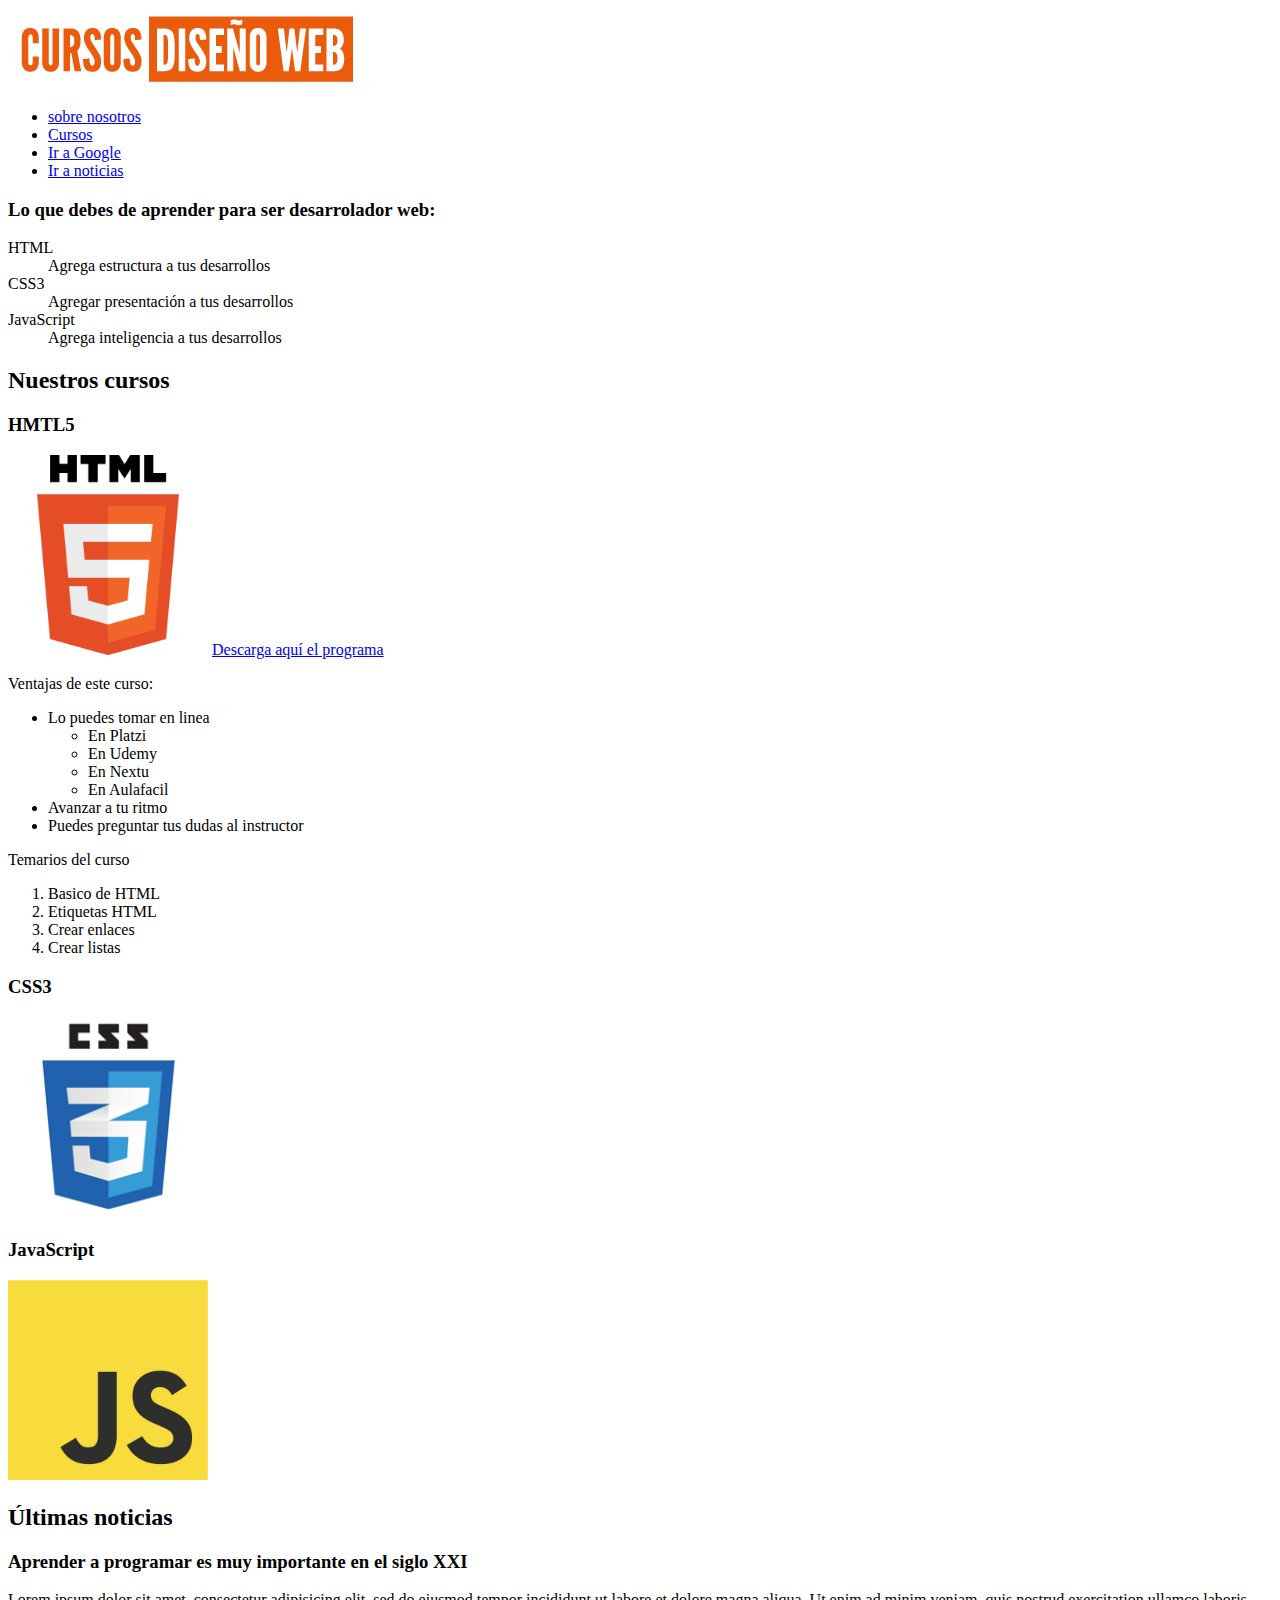
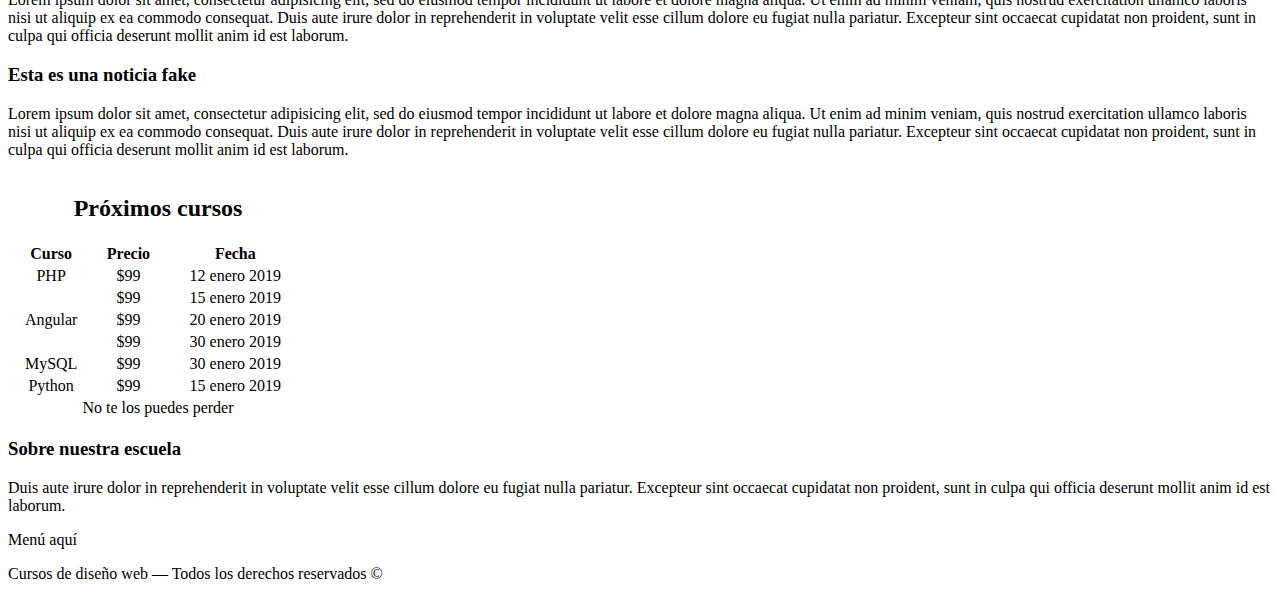
<file: index.html>
<!DOCTYPE html>
<html>
<head>
  <meta charset="utf-8">
  <meta name="description" content="Explorando y aprendiendo HTML">
  <title>Mi primer pagina WEB con HTML5</title>
  <title></title>
</head>

<body>
  <!-- el div sirve para estructurar contenido en HTML
  Cuando se crea cualquier contenido  se deberia de dar una clase o un id
  *id es lo mismo que una clase pero en temas semanticos solo se deberia utilizar una sola vez por documento
  *class es lo mismo que una id pero en temas semanticos se puede utilizar mas veces en un documento -->
  <!-- Los roles sirven mucho para hacer una pagina accesible, es decir, las personas que utilicen herramientas
  para dictados como talkback leeran estos roles y los podrán adelantar hasta la parte que ellos deseen  -->
  <div class="contenedor">
    <header role="banner">
      <div class="logo">
        <img src="img/logo.png" alt="Logo empresa">
      </div>
      <nav class="navegacion" role="navigation">
        <ul>
          <!--El # en href hace creer al programa que hay un enlace, cuando en realidad no hay nada-->
          <li><a href="nosotros.html">sobre nosotros</a>
          <li><a href="#cursos">Cursos</a>
          <li><a href="https://www.google.com" target="_blank">Ir a Google</a>
            <!--Cuando se quiere enlazar una pagina web es importante agregarle "http://" o "https://" segun el
            caso -->
            <!-- Para que un enlace se abra en otra pestaña y no sobre la que se le dio click se utiliza el
            atributo target con la opcion _blank de lo contrario se utiliza la opcion _self-->
          <li><a href="#noticias">Ir a noticias</a>
            <!--Cuando se quiere hacer referencia otra parte de la pagina es importante que la parte a la
            que se quiere enlazar tenga un id (no sirve con class)  y en href debe de tener el # antes de id-->
        </ul>
      </nav>
    </header>

    <main class="contenido-principal" role="main">
      <!-- Es el contenido principal de la pagina WEB -->
      <h3>Lo que debes de aprender para ser desarrolador web:</h3>
      <dl>
        <dt>HTML</dt>
        <dd>Agrega estructura a tus desarrollos</dd>
        <dt>CSS3</dt>
        <dd>Agregar presentación a tus desarrollos</dd>
        <dt>JavaScript</dt>
        <dd>Agrega inteligencia a tus desarrollos</dd>
      </dl>

      <section id="cursos">
        <h2>Nuestros cursos</h2>
        <div>
          <h3>HMTL5</h3>
          <img src="img/html5.png" height="200" alt="logo html5">
          <a href="programa-html5.pdf" download>Descarga aquí el programa</a>
          <!-- el atributo download en href sirve para permitir que algo pueda ser descargado con solo dar
          click -->
          <p>Ventajas de este curso:</p>
          <ul>
            <li>Lo puedes tomar en linea
                <ul>
                  <li>En Platzi</li>
                  <li>En Udemy</li>
                  <li>En Nextu</li>
                  <li>En Aulafacil</li>
                </ul>
            </li>
            <li>Avanzar a tu ritmo</li>
            <li>Puedes preguntar tus dudas al instructor</li>
            <!-- li hace referencia a un elemento de lista -->
          </ul>
          <!-- ul es un unordered list, es decir, una lista sin orden -->

          <p>Temarios del curso</p>
          <ol>
            <li>Basico de HTML</li>
            <li>Etiquetas HTML</li>
            <li>Crear enlaces</li>
            <li>Crear listas</li>
          </ol>
          <!-- ol hace referencia a ordered list, poseen numeración -->



        </div>
        <div>
          <h3>CSS3</h3>
          <img src="img/css3.png" height="200" alt="logo css3">
        </div>
        <div>
          <h3>JavaScript</h3>
          <img src="img/js.jpg" height="200" alt="logo js">
        </div>
      </section>

      <section id="noticias">
        <h2>Últimas noticias</h2>
        <article role="article">
          <h3>Aprender a programar es muy importante en el siglo XXI</h3>
          <p>Lorem ipsum dolor sit amet, consectetur adipisicing elit, sed do eiusmod tempor incididunt ut labore et dolore magna aliqua. Ut enim ad minim veniam, quis nostrud exercitation ullamco laboris nisi ut aliquip ex ea commodo consequat. Duis aute irure dolor in reprehenderit in voluptate velit esse cillum dolore eu fugiat nulla pariatur. Excepteur sint occaecat cupidatat non proident, sunt in culpa qui officia deserunt mollit anim id est laborum.</p>
        </article>
        <article role="article">
          <h3>Esta es una noticia fake</h3>
          <p>Lorem ipsum dolor sit amet, consectetur adipisicing elit, sed do eiusmod tempor incididunt ut labore et dolore magna aliqua. Ut enim ad minim veniam, quis nostrud exercitation ullamco laboris nisi ut aliquip ex ea commodo consequat. Duis aute irure dolor in reprehenderit in voluptate velit esse cillum dolore eu fugiat nulla pariatur. Excepteur sint occaecat cupidatat non proident, sunt in culpa qui officia deserunt mollit anim id est laborum.</p>
        </article>
      </section>
    </main> <!--.contenido-->

    <aside role="complementary">
      <!--Es lo que acompaña al main, se podría decir que es el elemento lateral que acompaña al main-->

        <table width="300">
          <caption><h2>Próximos cursos</h2></caption>
          <!--Caption da una descripcion de la tabla de manera centrada -->
          <thead><!-- Parte superor de la tabla -->
            <tr> <!--  Sobre esta linea -->
              <th>Curso</th> <!-- cada uno de los cuadros -->
              <th>Precio</th>
              <th>Fecha</th>
            </tr>
          </thead>

          <tfoot><!-- parte inferir de la tabla -->
            <tr>
              <td colspan="3" align="center">No te los puedes perder</td>
            </tr>
          </tfoot>

          <tbody><!-- Parte central de la tabla -->
            <tr>
              <td align="center">PHP</td>
              <td align="center">$99</td>
              <td align="center">12 enero 2019</td>
            </tr>
            <tr >
              <td rowspan="3" align="center">Angular</td>
              <td align="center">$99</td>
              <td align="center">15 enero 2019</td>
            </tr>
            <tr>
              <td align="center">$99</td>
              <td align="center">20 enero 2019</td>
            </tr>
            <tr>
              <td align="center">$99</td>
              <td align="center">30 enero 2019</td>
            </tr>
            <tr>
              <td align="center">MySQL</td>
              <td align="center">$99</td>
              <td align="center">30 enero 2019</td>
            </tr>
            <tr>
              <td align="center">Python</td>
              <td align="center">$99</td>
              <td align="center">15 enero 2019</td>
            </tr>
          </tbody>
        </table>
    </aside>
  </div> <!--.contenedor-->

  <footer role="contentinfo">
    <!-- Parte inferior del sitio WEB -->
    <div class="nosotros">
      <h3>Sobre nuestra escuela</h3>
      <p>Duis aute irure dolor in reprehenderit in voluptate velit esse cillum dolore eu fugiat nulla pariatur. Excepteur sint occaecat cupidatat non proident, sunt in culpa qui officia deserunt mollit anim id est laborum.</p>
    </div>

    <div class="menu">
      <nav class="navegacion" role="navigation">
        Menú aquí
      </nav>
    </div>
    <p>Cursos de diseño web &mdash; Todos los derechos reservados &copy;</p>
  </footer>

</body>

</html>
</file>
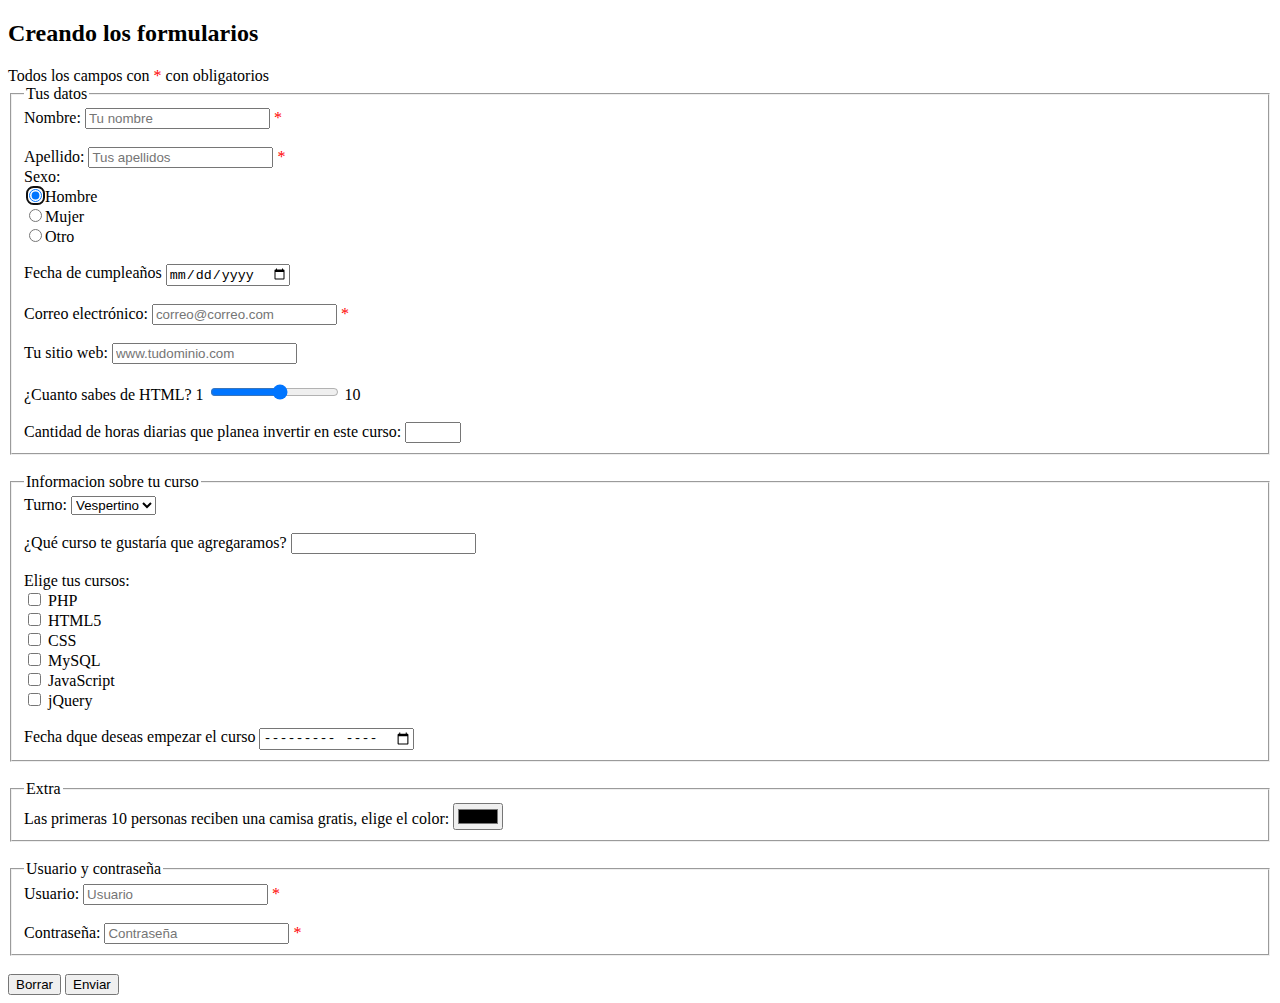
<file: formularios.html>
<!DOCTYPE html>
<html>
<head>
  <meta charset="utf-8">
  <title>Formularios y Campos</title>
</head>
<body>

  <h2>Creando los formularios</h2>
  <label> Todos los campos con <span style="color:red;">*</span> con obligatorios</label>

  <form class="formulario"> <!-- Si deseo que nada del formulario sea validado desde el form se pone novalidate -->
    <fieldset>
      <legend>Tus datos</legend>
      <label for="nombre">Nombre:</label>
      <input type="text" name="nombre" id="nombre" placeholder="Tu nombre" autocomplete="off" required>
      <label style="color:red;">*</label>
      <br><br> <!-- sirve para hacer una separacion -->

      <label for="apellido">Apellido:</label>
      <input type="text" name="apellido" id="apellido" placeholder="Tus apellidos" autocomplete="off" required>
      <label style="color:red">*</label>
      <br>
      <label for="sexo">Sexo:</label>
      <br>
      <input type="radio" name="sexo" value="hombre" checked autofocus>Hombre<br>
      <!-- El checked sirve para seleccionar por defecto esa opcion y el autofous es para que se seleccione automaticamente -->
      <input type="radio" name="sexo" value="mujer">Mujer
      <br>
      <input type="radio" name="sexo" value="otro">Otro
      <br><br>
      <label>Fecha de cumpleaños</label>
      <input type="date" name="date">

      <br><br>
      <label for="correo">Correo electrónico:</label>
      <input type="email" name="correo" id="correo" placeholder="correo@correo.com" required>
      <label style="color:red">*</label>

      <br><br>
      <label for="url">Tu sitio web:</label>
      <input type="url" name="sitio_web" id="url" placeholder="www.tudominio.com">

      <br><br>
      <label>¿Cuanto sabes de HTML? 1</label>
      <input type="range" name="puntaje" min="1" max="10">
      <label>10</label>

      <br><br>
      <label>Cantidad de horas diarias que planea invertir en este curso:</label>
      <input type="number" name="horas" min="1" max="24">
    </fieldset>

    <br>
    <fieldset>
      <legend>Informacion sobre tu curso</legend>
      <label for="turno">Turno:</label>
      <select class="turno" name="turno">
      <option value="matutino">Matutino</option>
      <option value="vespertino" selected>Vespertino</option><!-- El selected sirve para porner una opcion como predeterminada -->
      <option value="nocturno">Nocturno</option>
      </select>

      <br><br>

      <label>¿Qué curso te gustaría que agregaramos?</label>
      <input list="propuesta" name="encuesta">
      <datalist id="propuesta">
        <option value="jQuery"></option>
        <option value="Aplicaciones web"></option>
        <option value="AngularJS"></option>
        <option value="Bootstrap"></option>
      </datalist>

      <br><br>
      <label>Elige tus cursos:</label><br>
      <input type="checkbox" value="php"> PHP <br>
      <input type="checkbox" value="hmtl5"> HTML5 <br>
      <input type="checkbox" value="css"> CSS <br>
      <input type="checkbox" value="mysql"> MySQL <br>
      <input type="checkbox" value="js"> JavaScript <br>
      <input type="checkbox" value="jquery"> jQuery <br>
      <br>
      <label>Fecha dque deseas empezar el curso</label>
      <input type="month" name="date">
    </fieldset>

    <br>
    <fieldset>
      <legend>Extra</legend>
      <label>Las primeras 10 personas reciben una camisa gratis, elige el color:</label>
      <input type="color" name="color">
    </fieldset>

    <br>
    <fieldset>
      <legend>Usuario y contraseña</legend>
      <label>Usuario:</label>
      <input type="text" name="usuario" placeholder="Usuario" required>
      <label style="color:red">*</label>
      <br><br>
      <label>Contraseña:</label>
      <input type="password" name="contraseña" placeholder="Contraseña" required>
      <label style="color:red">*</label>
    </fieldset>

    <br>
    <button type="reset" name="button">Borrar</button><!-- los botones se pueden desabilitar -->
    <input type="submit" name="enviar" value="Enviar">

  </form>
</body>
</html>
</file>
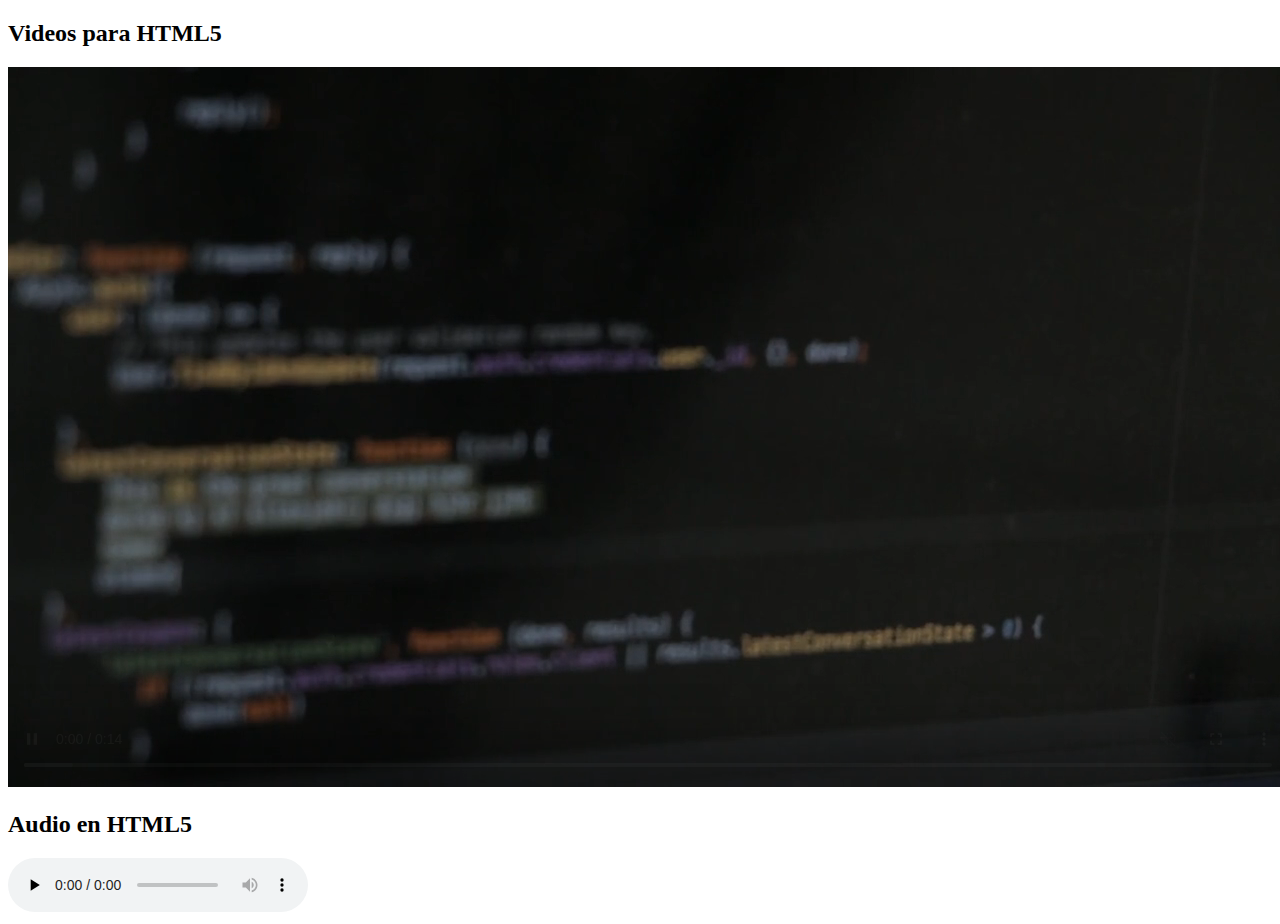
<file: multimedia.html>
<!DOCTYPE html>
<html>
  <head>
    <meta charset="utf-8">
    <title>Multimedia audio y video en HTML</title>
  </head>
  <body>
    <h2>Videos para HTML5</h2>
    <video controls preload="auto" autoplay muted loop poster="img/poster.jpg">
      <!--El controls sirve para que aparezcan los controles del vídeo -->
      <!--El preload es la forma en como se cargara el recurso cuando se abre la pagina -->
      <!--Si uno desea que se reprodusca de manera automatica en Chrome toca ponerle el atrubuto "muted" -->
      <source src=video/codigo.mp4 type="video/mp4"> <!-- Al momento de cargar los videos siempre debe de ir primero el MP4
                                                      porque sí no, en dispositivos como Ipads y Iphones no reproducirán-->
      <source src=video/codigo.webm type="video/webm">
      <source src=video/codigo.ogv type="video/ogg">
      <p>Tu navegador no soporta vídeo</p>
    </video>

    <h2>Audio en HTML5</h2>
    <audio controls preload="none">
      <source src="audio/audio.m4a" type="audio/mp4"><!-- Al momento de cargar los audios siempre debe de ir primero el MP4
                                                      porque sí no, en dispositivos como Ipads y Iphones no reproducirán-->
      <source src="audio/audio.oga" type="audio/ogg">
    </audio>
  </body>
</html>
</file>
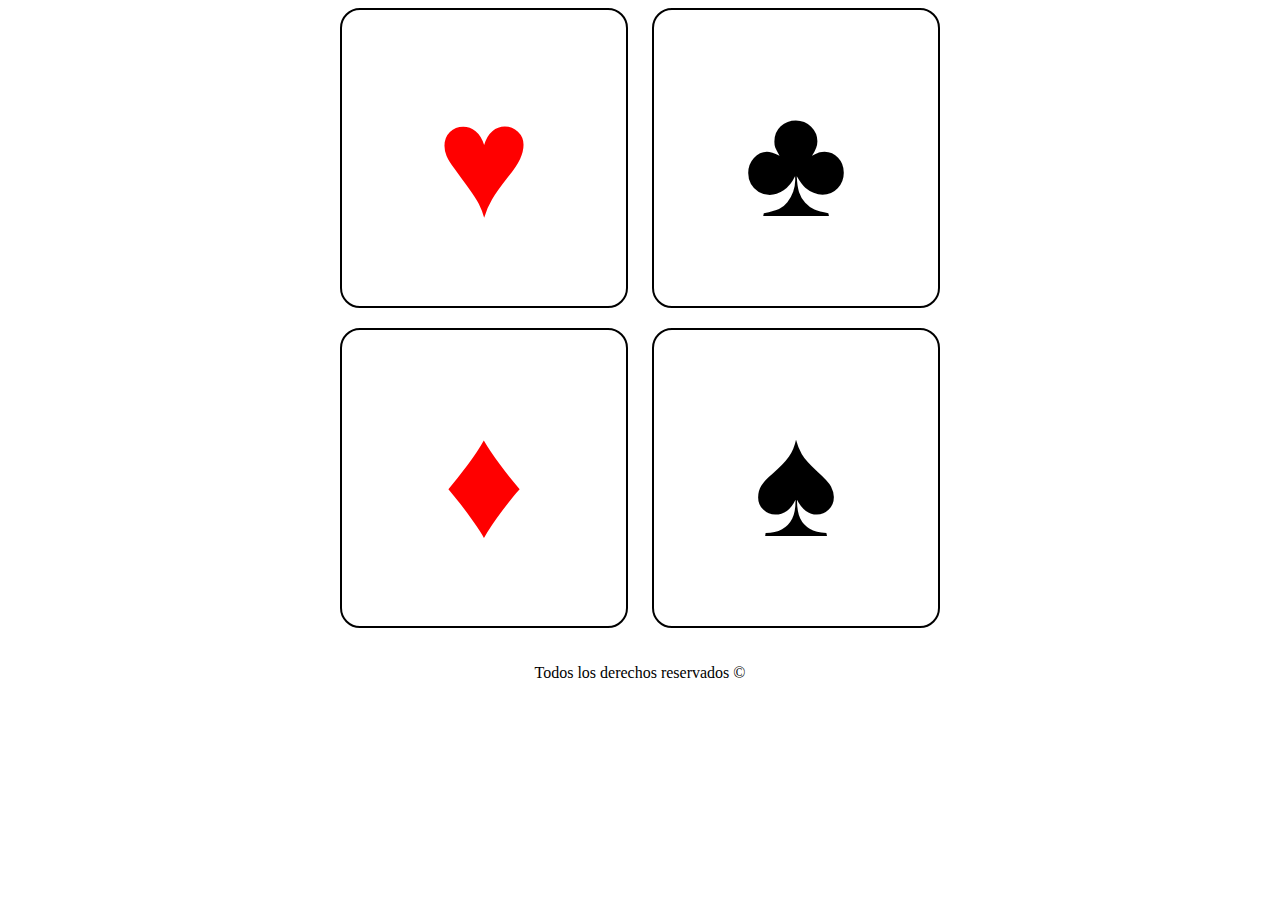
<file: naipes.html>
<!DOCTYPE html>
<html lang="es">
  <head>
    <meta charset="utf-8">
    <meta name="description" content="Explorando y Aprendiendo HTML">
    <title>Mi primer página web con HTML</title>

    <body>
            <div class="poker">
                <div class="carta carta1">
                        &hearts; <!--Caracteres especiales-->
                </div>
                <div class="carta carta2">
                    &clubs; <!--Caracteres especiales-->
                </div>
                <div class="carta carta3">
                    &diams; <!--Caracteres especiales-->
                </div>
                <div class="carta carta4">
                    &spades;<!--Caracteres especiales-->
                </div>
            </div>
            <p>Todos los derechos reservados &copy;<!--Caracteres especiales--></p>
    </body>

    <style>
        .poker {
              width:600px;
              margin:0 auto;

        }
        .poker::after {
            content:'';
            display: table;
            clear:both;
        }
        .carta {
            float:left;
            width:48%;
            text-align: center;
            font-size: 160px;
            margin-bottom: 20px;
            border-radius: 20px;
            border:2px solid black;
            box-sizing: border-box;
            margin-right: 5px;
            height: 300px;
            padding-top: 60px;
        }
        .carta1, .carta3 {
            color:red;
        }
        .carta2, .carta4 {

          margin-right: 0;
          float:right;
        }
        p {
          text-align: center;
        }
    </style>
  </head>
</html>
</file>
